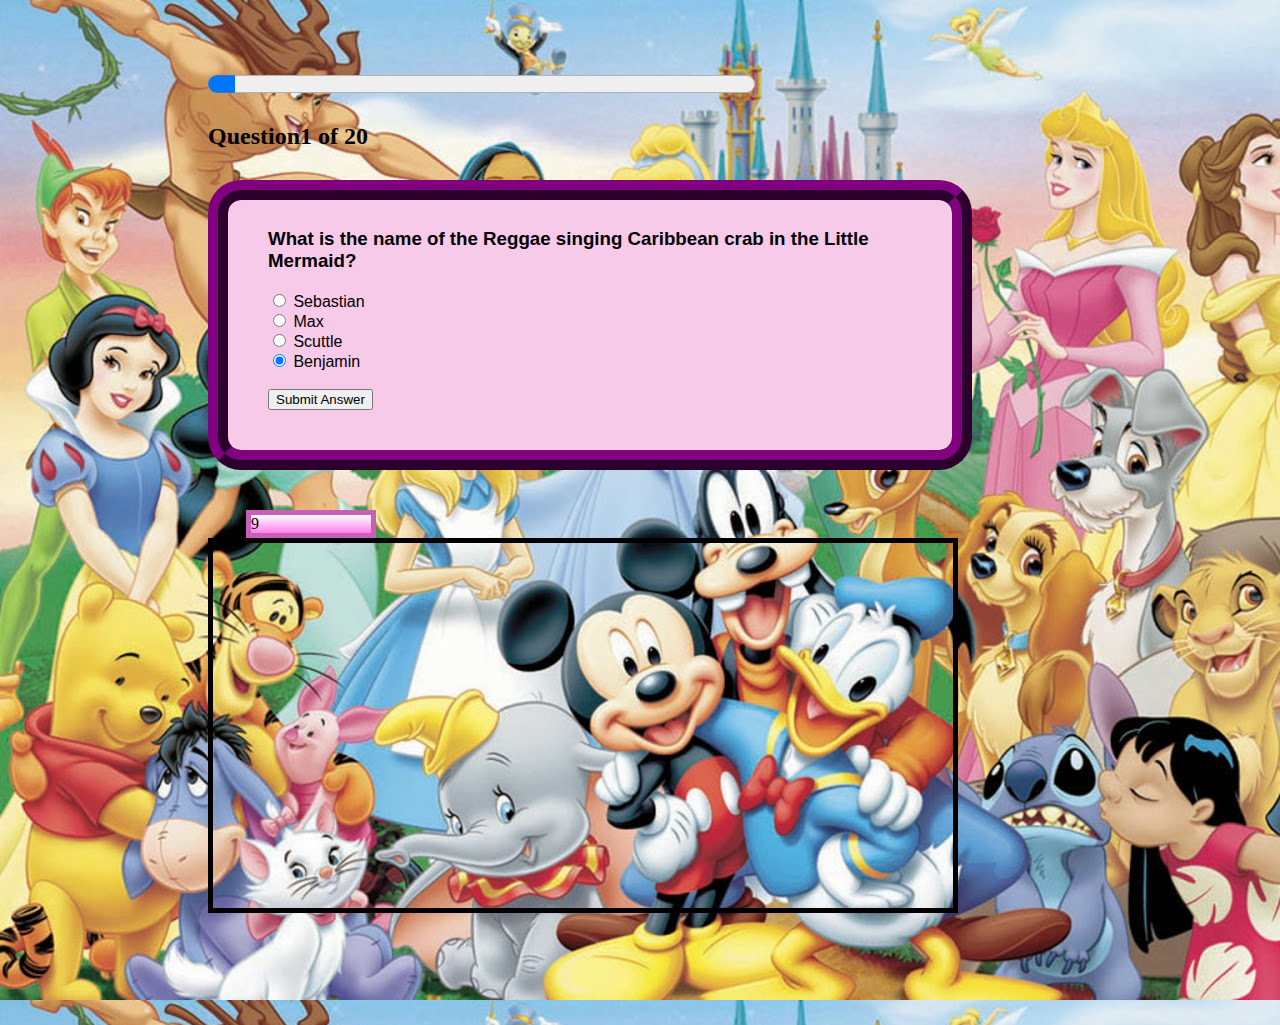
<file: Disney quiz-json/index.html>
<!DOCTYPE html> 
<html>
<head>
	<title>Maths Quiz</title>
    <meta charset="UTF-8">
    <link rel="stylesheet" type="text/css" href="css/style.css">
    <script src="js/quiz-json.js"></script>
     <head>

</head>
<body>

    <h2 id="header_display"></h2>
    <div id="quizquestions" style="visibility: hidden;"></div>

    <div id="Footer_Display"></div>

    <br>

    <progress id="progressBar" value="0" max="20"></progress><br>

    <h2 id="test_status"></h2> <div id="test"></div>

</body> 
<footer>
	

<div id="countdown">10</div>
<script type="text/javascript">
  var seconds;
  var temp;
 
  function countdown() {
    seconds = document.getElementById('countdown').innerHTML;
    seconds = parseInt(seconds, 10);
 
    if (seconds == 1) {
      temp = document.getElementById('countdown');
      temp.innerHTML = "You didn't answer on time, Sorry";
      pos=pos+1;
	  renderQuestion();
    

	
		}
 
    seconds--;
    temp = document.getElementById('countdown');
    temp.innerHTML = seconds;
    timeoutMyOswego = setTimeout(countdown, 1000);
  } 
 
  countdown();
</script>
	</div>
	
	
	<iframe id="video" width="740" height="365" src="https://www.youtube.com/embed/GibiNy4d4gc?list=PL4BrNFx1j7E6a6IKg8N0IgnkoamHlCHWa" frameborder="0" allowfullscreen></iframe>
</footer>
</html>
</file>
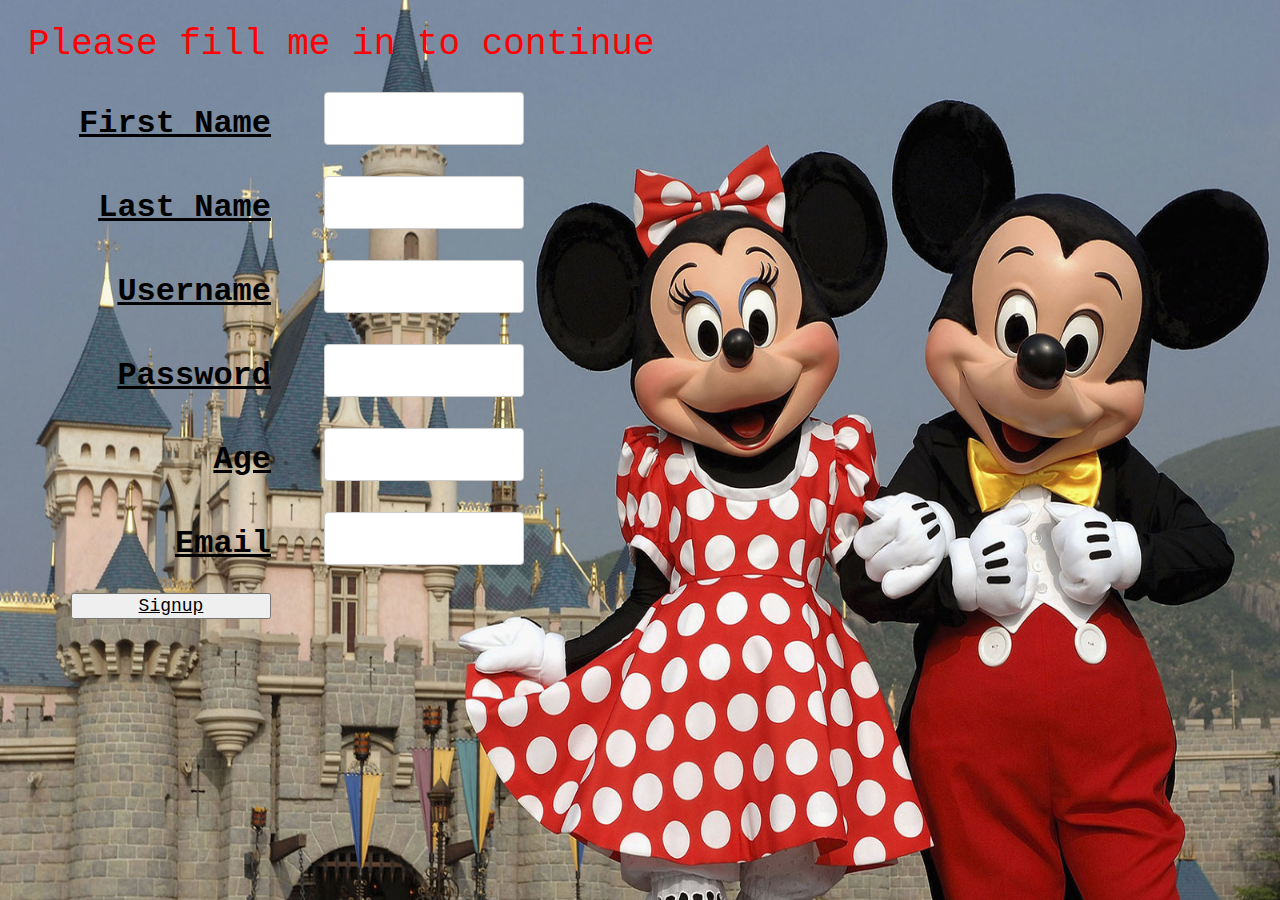
<file: Disney quiz-json/Validation Form.html>
<!DOCTYPE html>
<html>
<head>
<meta http-equiv="content-type" content="text/html; charset=utf-8">
    <title>Validation Form</title>
    <link rel="stylesheet" type="text/css" href="css/validationstyles.css">
</head>
  <body>
    <div id="content">
      <div>
        <h1 id="banner">Please fill me in to continue</h1>
      </div>
      
        <div class="formLayout">
          <form id="myForm" method="post" action="index.html" onsubmit="return validate(this)">
            <label>First Name</label>
              <input name="forename" type="text" maxlength="32"><br><br>
            <label>Last Name</label>
              <td><input type="text" maxlength="32" name="surname"><br><br>
            <label>Username</label>
              <input type="text" maxlength="16" name="username"><br><br>
            <label>Password</label>
              <input type="text" maxlength="12" name="password"><br><br>
            <label>Age</label>
              <input type="text" maxlength="3"  name="age"><br><br>
            <label>Email</label>
              <input type="text" maxlength="64" name="email"><br><br>
            <a href="index.html"><input type="submit" value="Signup" ></a>
          </form>
        </div><!-- end div id="description"-->
      </div><!-- end div id="row"-->
    </div><!-- end div id="content"-->
</body>
<script src="js/form.js"></script>
</html>
</file>
<file: Disney quiz-json/css/style.css>
div#test
{
	border: 20px ridge purple;
	padding: 10px 40px 40px 40px;  
	margin-top: 30px;
	margin-bottom: 40px;
	margin-right: 300px;
	background-color: #F6CAE8;
	border-radius: 33px;
	font-family:"Gill Sans", "Gill Sans MT", "Myriad Pro", "DejaVu Sans Condensed", Helvetica, Arial, "sans-serif";
	text-decoration-color: teal;

}
	
body
{
	background-image: url("../img/disney-characters.jpg");
	padding-top: 20px;
    padding-right: 0px;
    padding-bottom: 100px;
    padding-left: 200px;
}
#progressBar{
	width: 547px;
	height: 36px;
	
	
}
h3{
	font-family:"Gill Sans", "Gill Sans MT", "Myriad Pro", "DejaVu Sans Condensed", Helvetica, Arial, "sans-serif";
	text-decoration-color: teal;
	
	
}
#countdown{
	border: thick solid #CA60B6;
	background-image: -webkit-linear-gradient(270deg,rgba(255,255,255,1.00) 0%,rgba(255,128,238,1.00) 100%);
	background-image: -moz-linear-gradient(270deg,rgba(255,255,255,1.00) 0%,rgba(255,128,238,1.00) 100%);
	background-image: -o-linear-gradient(270deg,rgba(255,255,255,1.00) 0%,rgba(255,128,238,1.00) 100%);
	background-image: linear-gradient(180deg,rgba(255,255,255,1.00) 0%,rgba(255,128,238,1.00) 100%);
	width: 120px;
	margin-left: 38px;
}
#video{
	border: thick solid #000000;
}
</file>
<file: Disney quiz-json/css/validationstyles.css>
body {
	background-image:url(../img/disney-background.jpg);
	background-size: 100% 150%;
    background-repeat: no-repeat;
}

#content {
	max-width: 950px;
		
}

h1 {
	color: #FF0004;
	font-size: 36px;
	font-family: "Courier New";
	padding: 0px 20px;
	font-weight: normal;
}

.row {
	display: flex;
	height: 50%;
}
p {
	color: #FF0004;
	font-size: 24px;
	font-family: "Courier New";
}
.image > img {
	border: 4px solid #FF0004;
	margin: 20px;
	max-width:100%;
	max-height:100%;
}

input[type=text], select {
	width: 70%;
	padding-top: 19px;
	padding-bottom: 12px;
	display: inline-block;
	border: 1px solid #ccc;
	border-radius: 4px;
	box-sizing: border-box;
	margin-left: 33px;
	margin-bottom: 9px;
	margin-top: 3px;
}

.button {
    background-color:#FF0004; /* Red */
    border: none;
    color: white;
    padding: 15px 32px;
    text-align: center;
    text-decoration: none;
    display: inline-block;
    font-size: 16px;
    border-radius: 8px;
}

.formLayout{
	width: 600px;
	margin-left: 63px;

	
}

.formLayout label, .formLayout input
{
    display: block;
    width: 200px;
    float: left;
    margin-bottom: 10px;
    color: #000000;
    font-size: 18px;
    font-family: "Courier New";
	text-decoration:underline;
	font-style:bold;
	
}

.formLayout label
{
	text-align: right;
	padding-right: 20px;
	font-size: xx-large;
	font-weight: bolder;
	padding-top: 16px;	
}

br
{
    clear: left;
}#input {
}
</file>
